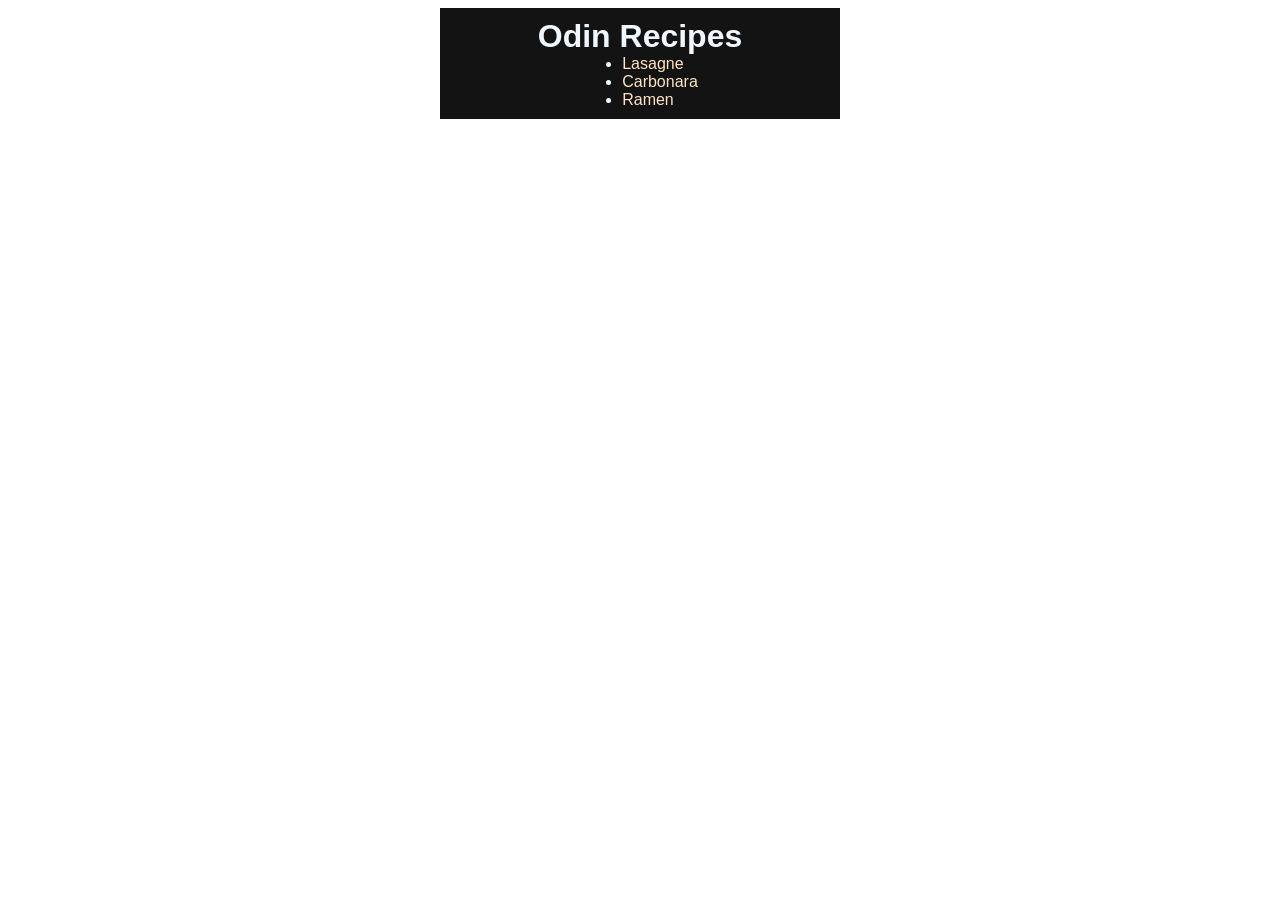
<file: index.html>
<!DOCTYPE html>
<html lang="en">
<head>
    <meta charset="UTF-8">
    <meta name="viewport" content="width=device-width, initial-scale=1.0">
    <title>Document</title>
    <link rel="stylesheet" href="style.css">
</head>
<body>
    <div class="container">
    <h1>Odin Recipes</h1>
    <ul>
        <li><a href="recipes/lasagna.html">Lasagne</a></li>
        <li><a href="recipes/carbonara.html">Carbonara</a></li>
        <li><a href="recipes/ramen.html">Ramen</a></li>
    </ul>
    </div>
</body>
</html>
</file>
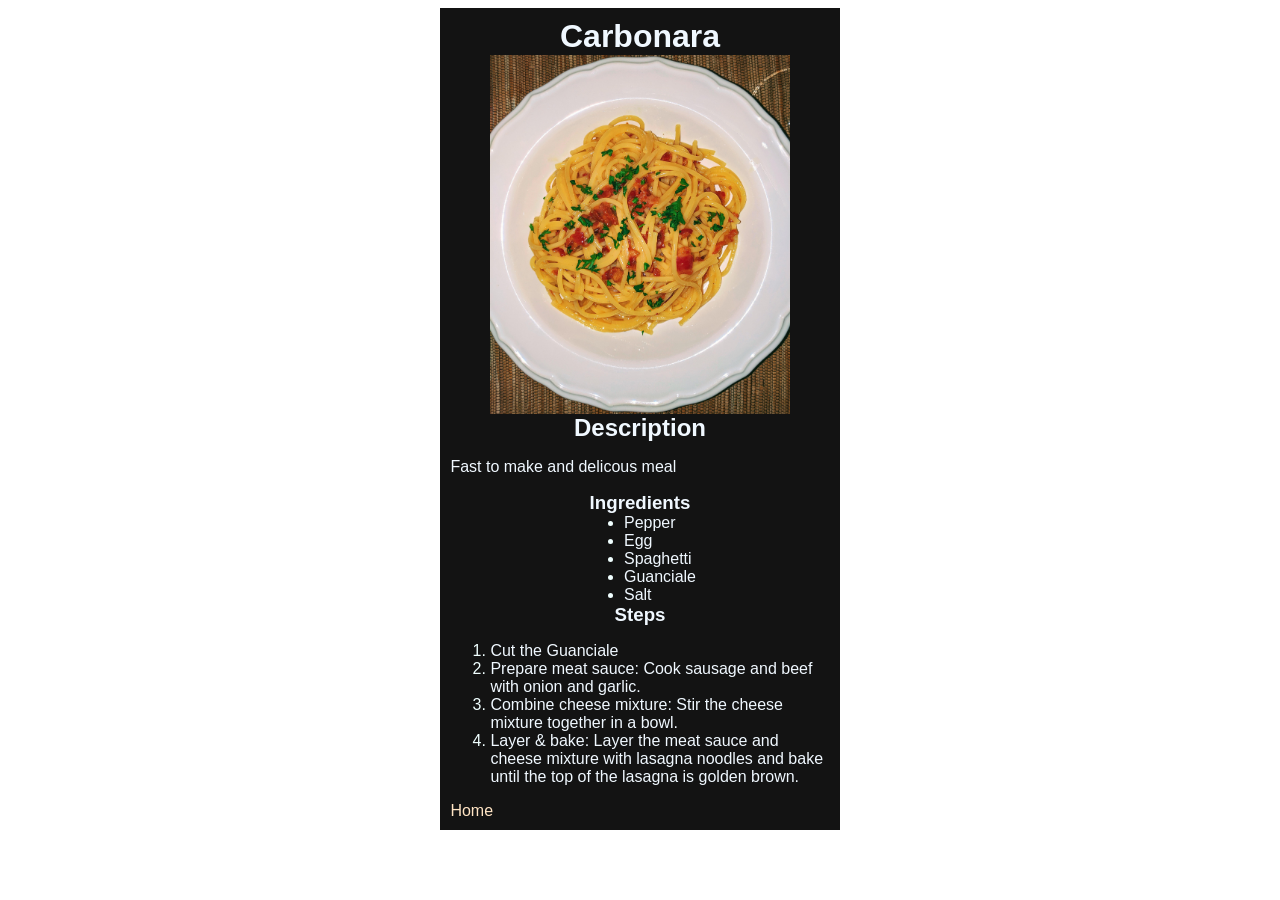
<file: recipes/carbonara.html>
<!DOCTYPE html>
<html lang="en">
<head>
    <meta charset="UTF-8">
    <meta name="viewport" content="width=device-width, initial-scale=1.0">
    <title>Document</title>
    <link rel="stylesheet" href="../style.css">
</head>
<body>
    <div class="container">
    <h1>Carbonara</h1>
    <img src="carbonara.jpg" alt="carbonara https://pixabay.com/photos/spaghetti-pasta-dinner-4750055/">
    <h2>Description</h2>
    <p>Fast to make and delicous meal</p>
    <h3>Ingredients</h3>
    <ul>
        <li>Pepper</li>
        <li>Egg</li>
        <li>Spaghetti</li>
        <li>Guanciale</li>
        <li>Salt</li>
    </ul>
    <h3>Steps</h3>
    <ol>
        <li>Cut the Guanciale </li>
        <li>Prepare meat sauce: Cook sausage and beef with onion and garlic.</li>
        <li>Combine cheese mixture: Stir the cheese mixture together in a bowl.</li>
        <li>Layer & bake: Layer the meat sauce and cheese mixture with lasagna noodles and bake until the top of the lasagna is golden brown.</li>
    </ol>
    <a href="../index.html">Home</a>
    </div>
</body>
</html>
</file>
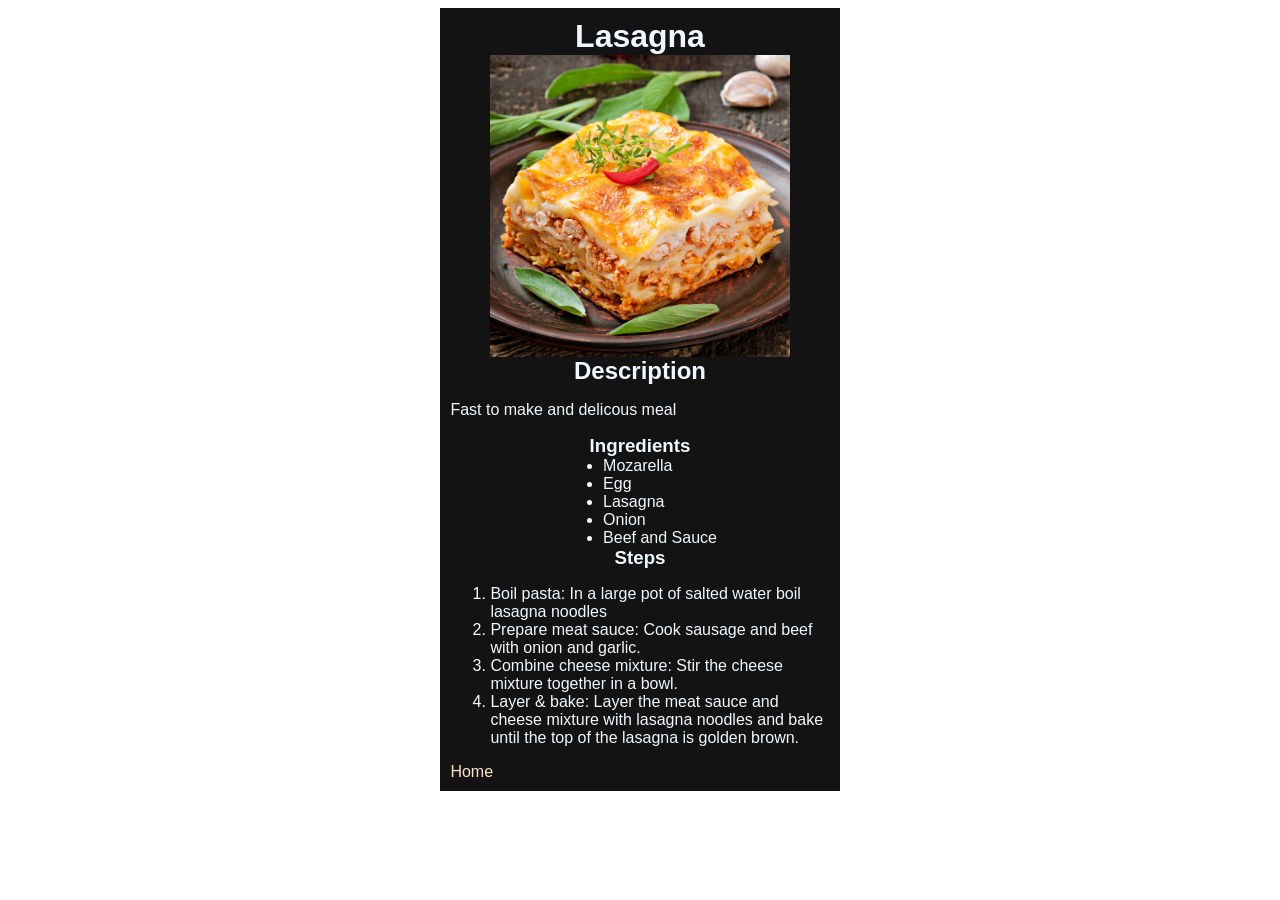
<file: recipes/lasagna.html>
<!DOCTYPE html>
<html lang="en">
<head>
    <meta charset="UTF-8">
    <meta name="viewport" content="width=device-width, initial-scale=1.0">
    <title>Document</title>
    <link rel="stylesheet" href="../style.css">
</head>
<body>
<div class="container">
    <h1>Lasagna</h1>
    <img src="lasagna.jpg" alt="Lasagna https://www.magnific.com/free-photo/classic-lasagna-with-bolognese-sauce_7121737.htm#fromView=search&page=1&position=0&uuid=3b0d73a8-b711-4f7a-86e8-1aabdb8883e9&query=Lasagna">
    <h2>Description</h2>
    <p>Fast to make and delicous meal</p>
    <h3>Ingredients</h3>
    <ul>
        <li>Mozarella</li>
        <li>Egg</li>
        <li>Lasagna</li>
        <li>Onion</li>
        <li>Beef and Sauce</li>
    </ul>
    <h3>Steps</h3>
    <ol>
        <li>Boil pasta: In a large pot of salted water boil lasagna noodles </li>
        <li>Prepare meat sauce: Cook sausage and beef with onion and garlic.</li>
        <li>Combine cheese mixture: Stir the cheese mixture together in a bowl.</li>
        <li>Layer & bake: Layer the meat sauce and cheese mixture with lasagna noodles and bake until the top of the lasagna is golden brown.</li>
    </ol>
    <a href="../index.html">Home</a>
    </div>
</body>
</html>
</file>
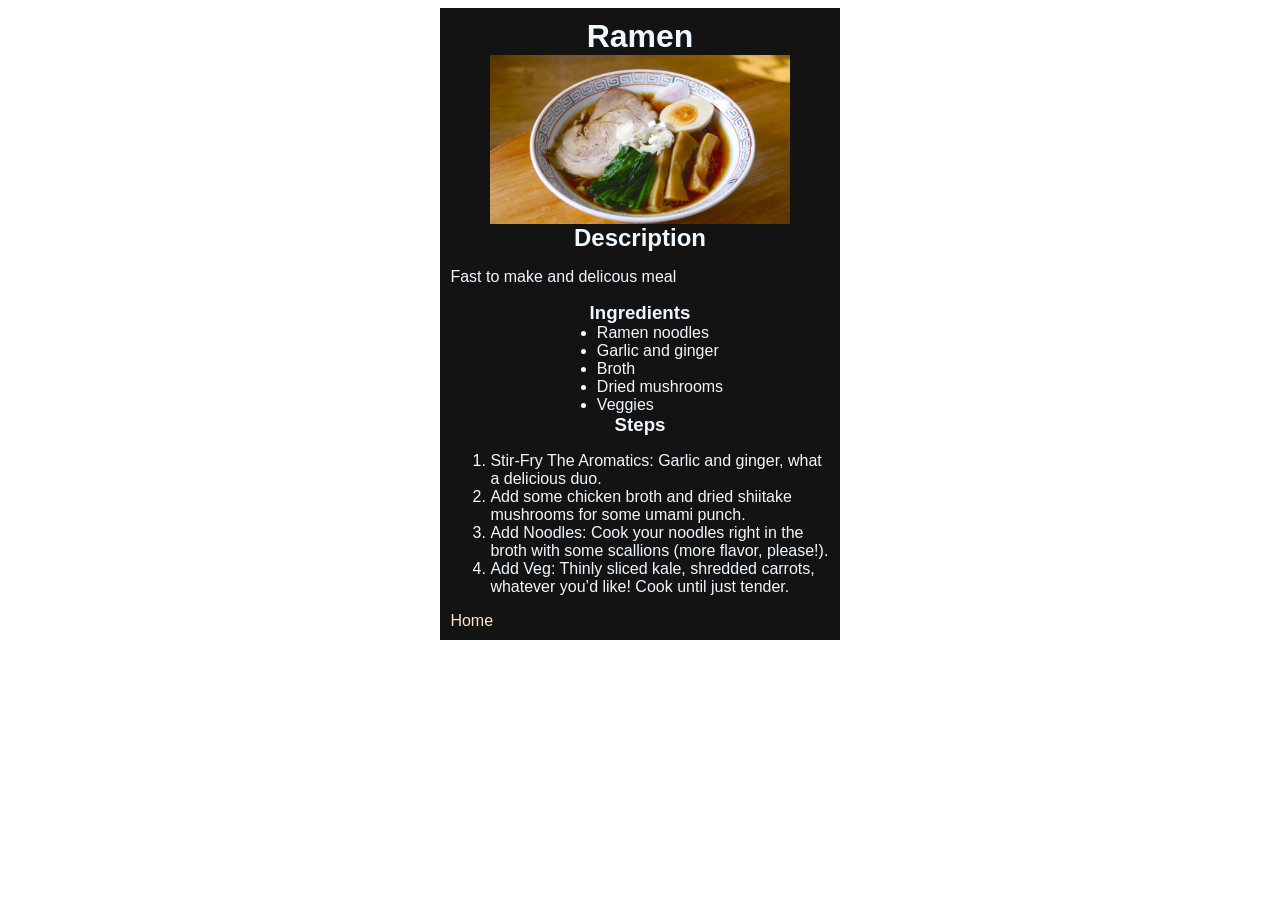
<file: recipes/ramen.html>
<!DOCTYPE html>
<html lang="en">
<head>
    <meta charset="UTF-8">
    <meta name="viewport" content="width=device-width, initial-scale=1.0">
    <title>Document</title>
    <link rel="stylesheet" href="../style.css">
</head>
<body>
<div class="container">
    <h1>Ramen</h1>
    <img src="ramen.jpg" alt="ramen https://pixabay.com/photos/ramen-soy-sauce-chinese-noodles-4593402/">
    <h2>Description</h2>
    <p>Fast to make and delicous meal</p>
    <h3>Ingredients</h3>
    <ul>
        <li>Ramen noodles</li>
        <li>Garlic and ginger</li>
        <li>Broth</li>
        <li>Dried mushrooms</li>
        <li>Veggies</li>
    </ul>
    <h3>Steps</h3>
    <ol>
        <li>Stir-Fry The Aromatics: Garlic and ginger, what a delicious duo. </li>
        <li>Add some chicken broth and dried shiitake mushrooms for some umami punch. </li>
        <li>Add Noodles: Cook your noodles right in the broth with some scallions (more flavor, please!).</li>
        <li>Add Veg: Thinly sliced kale, shredded carrots, whatever you’d like! Cook until just tender.</li>
    </ol>
    <a href="../index.html">Home</a>
    </div>
</body>
</html>
</file>
<file: style.css>
.container {
    padding: 10px;
    background-color: rgb(19, 19, 19);
    font-family: Verdana, Geneva, Tahoma, sans-serif;
    width: 30%;
    margin-bottom: 0;
    margin: auto;
    color:aliceblue;
}

h1, h3, h2, ul {
    margin: 0 auto;
    display: table;
}
h1{
    color:aliceblue;
}
li::marker {
    color: azure;
}
a {
    text-decoration: none;
    color:bisque
}

img {
    width: 300px;
    margin: 0 auto;
    display: table;

}
</file>
